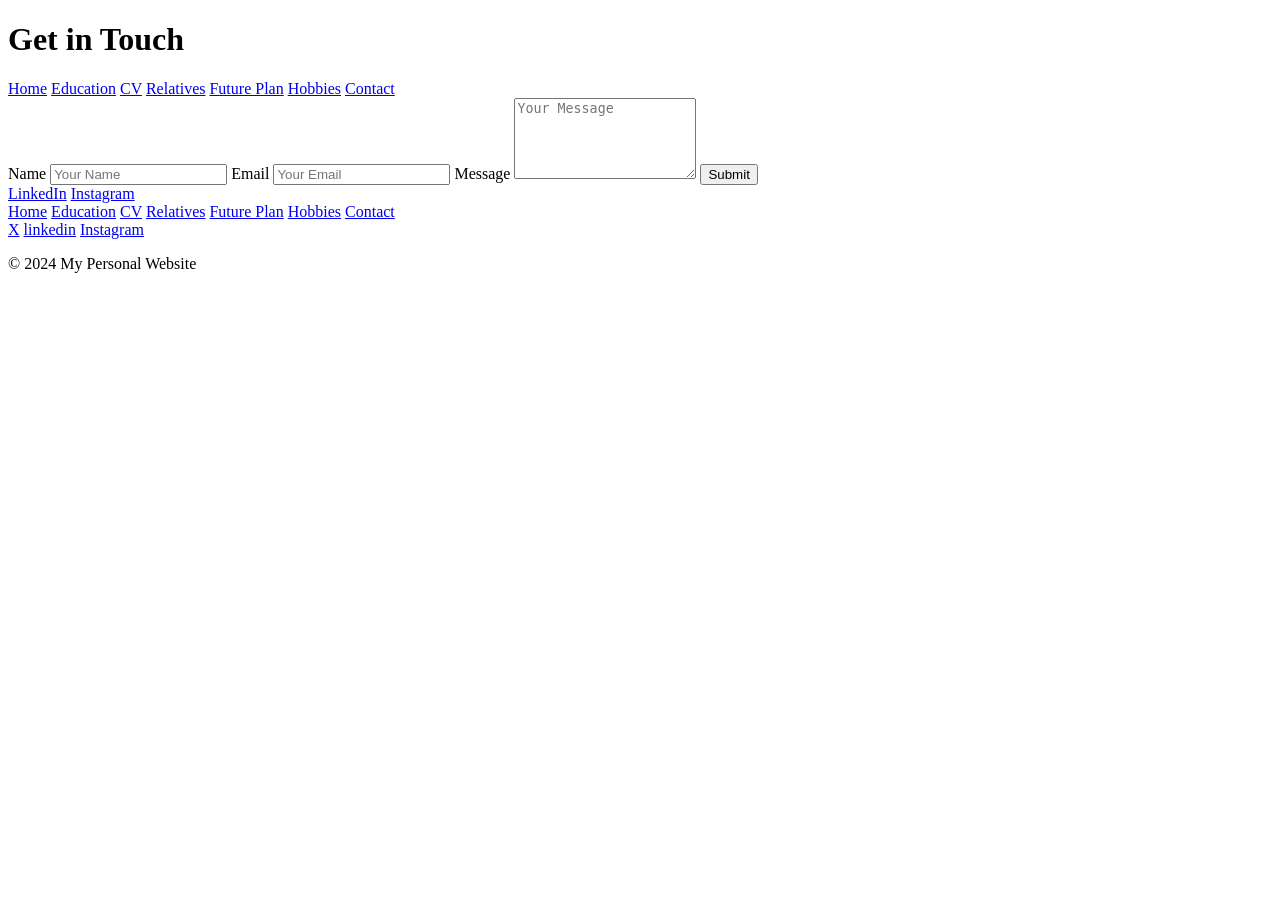
<file: src/Contact.html>
<!DOCTYPE html>
<html lang="en">
<head>
    <meta charset="UTF-8">
    <meta name="viewport" content="width=device-width, initial-scale=1.0">
    <title>Get in Touch | My Personal Website</title>
</head>
<body>

<header>
    <h1>Get in Touch</h1>
</header>

<nav>
    <a href="home.html">Home</a> 
    <a href="education.html">Education</a>
    <a href="cv.html">CV</a>
    <a href="relatives.html">Relatives</a>
    <a href="future-plan.html">Future Plan</a>
    <a href="hobbies.html">Hobbies</a>
    <a href="contact.html">Contact</a>
</nav>

<div class="content">
    <form action="#" method="post">
        <label for="name">Name</label>
        <input type="text" id="name" name="name" placeholder="Your Name" required>
        
        <label for="email">Email</label>
        <input type="email" id="email" name="email" placeholder="Your Email" required>
        
        <label for="message">Message</label>
        <textarea id="message" name="message" rows="5" placeholder="Your Message" required></textarea>
        
        <button type="submit">Submit</button>
    </form>

    <div class="social-icons">
        <a href="https://x.com/KibruyisfaLemma" target="_blank">LinkedIn</a>
        <a href="https://www.instagram.com/kibrlemma" target="_blank">Instagram</a>
    </div>
</div>

<footer>
    <div class="quick-links">
        <a href="home.html">Home</a>
        <a href="education.html">Education</a>
        <a href="cv.html">CV</a>
        <a href="relatives.html">Relatives</a>
        <a href="future-plan.html">Future Plan</a>
        <a href="hobbies.html">Hobbies</a>
        <a href="contact.html">Contact</a>
    </div>
    <div class="footer-icons">
        <a href="https://x.com/KibruyisfaLemma" target="_blank">X</a>
        <a href="https://www.linkedin.com/in/kibruyisfa-lemma-73658221b/" target="_blank">linkedin</a>
        <a href="https://www.instagram.com/kibrlemma" target="_blank">Instagram</a>
    </div>
    <p>&copy; 2024 My Personal Website</p>
</footer>

</body>
</html>
</file>
